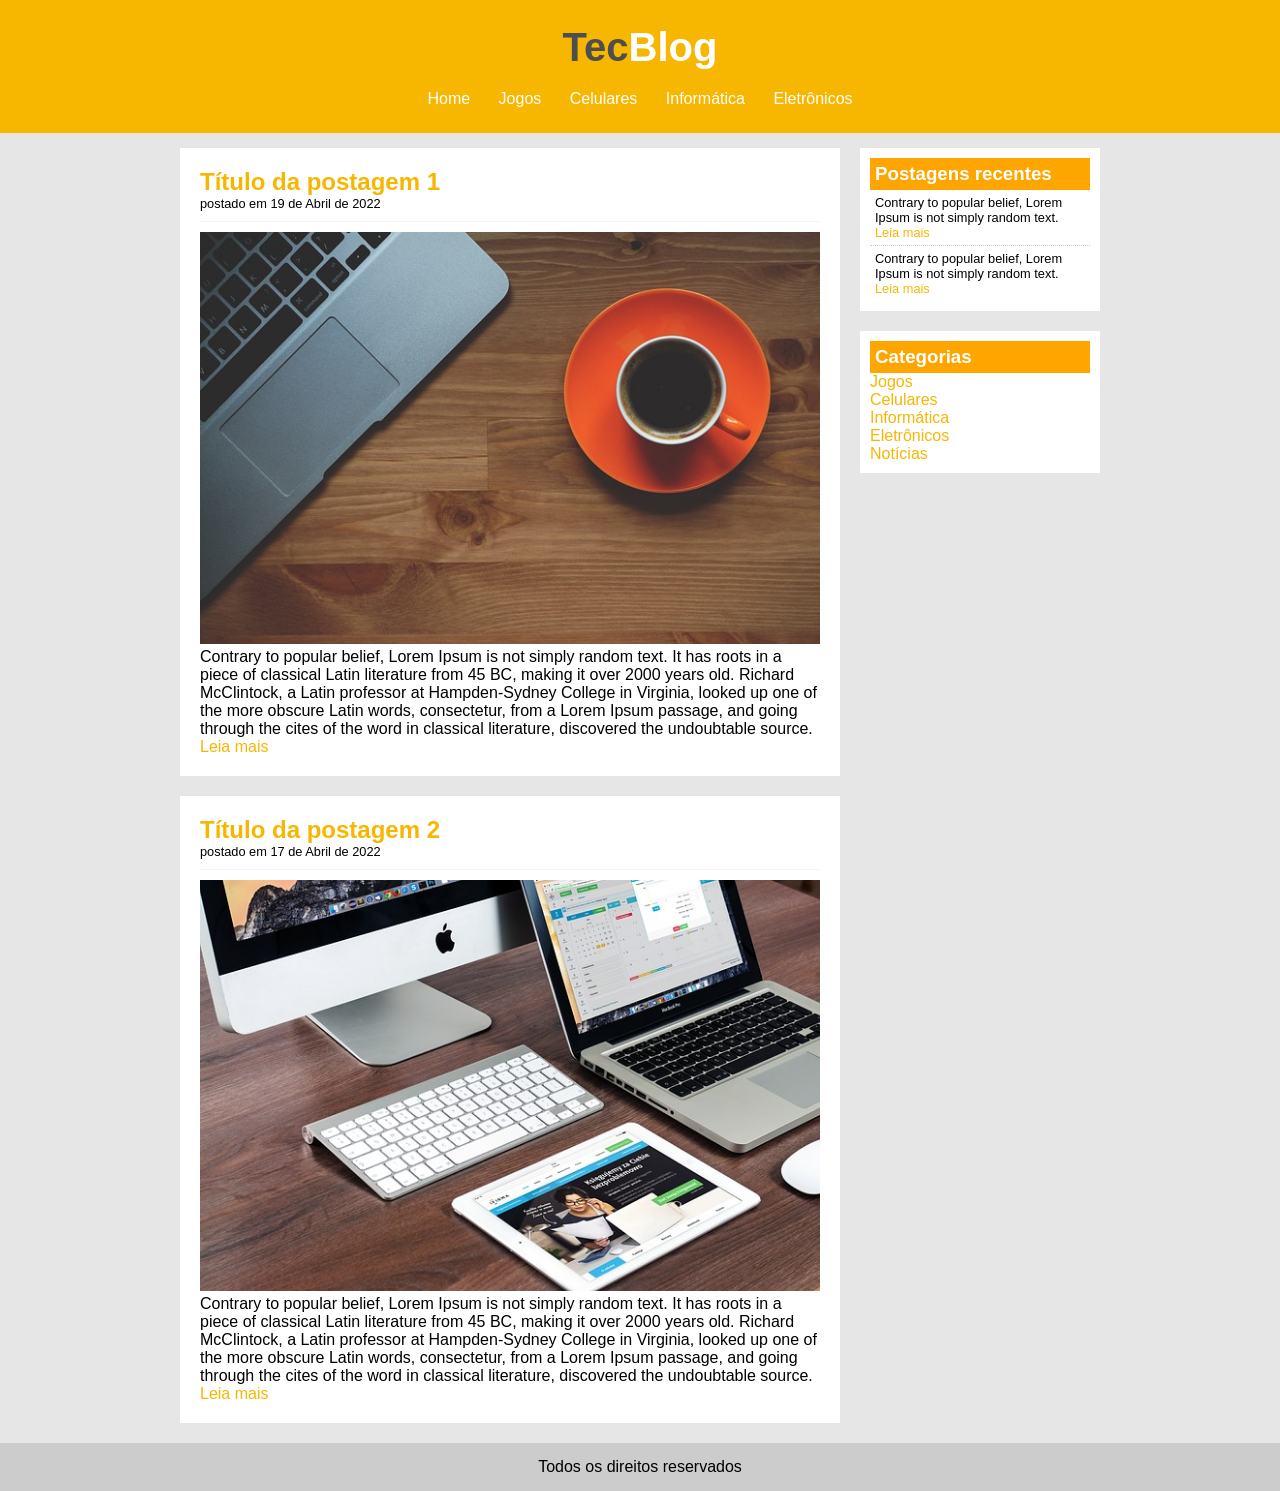
<file: PROJETO - SITE TECBLOG/index.html>
<!DOCTYPE html>
<html>
<head>
	<meta charset="utf-8">
	<title>TecBlog - O seu Blog de tecnologia</title>
	<link rel="stylesheet" type="text/css" href="CSS/estilo.css">
</head>
<body>

	<div id="area-cabecalho">

		<div id="area-logo">
			<h1>Tec<span class="branco">Blog</span></h1>
		</div>
		<div id="area-menu">
			<a href="index.html">Home</a>
			<a href="jogos.html">Jogos</a>
			<a href="celulares.html">Celulares</a>
			<a href="informatica.html">Informática</a>
			<a href="eletronicos.html">Eletrônicos</a>
		</div>

	</div>

	<div id="area-principal">

		<div id="area-postagens">

			<!-- abertura postagem -->
			<div class="postagem">
				<h2>Título da postagem 1</h2>
				<span class="data-postagem">postado em 19 de Abril de 2022</span>
				<img width="620px" src="imagens/imagem1.jpg">
				<p>
					Contrary to popular belief, Lorem Ipsum is not simply random text. It has roots in a piece of classical Latin literature from 45 BC, making it over 2000 years old. Richard McClintock, a Latin professor at Hampden-Sydney College in Virginia, looked up one of the more obscure Latin words, consectetur, from a Lorem Ipsum passage, and going through the cites of the word in classical literature, discovered the undoubtable source.
				</p>
				<a href="">Leia mais</a>				
			</div><!--// fechamento postagem -->

			<!-- abertura postagem -->
			<div class="postagem">
				<h2>Título da postagem 2</h2>
				<span class="data-postagem">postado em 17 de Abril de 2022</span>
				<img width="620px" src="imagens/imagem2.jpg">
				<p>
					Contrary to popular belief, Lorem Ipsum is not simply random text. It has roots in a piece of classical Latin literature from 45 BC, making it over 2000 years old. Richard McClintock, a Latin professor at Hampden-Sydney College in Virginia, looked up one of the more obscure Latin words, consectetur, from a Lorem Ipsum passage, and going through the cites of the word in classical literature, discovered the undoubtable source.
				</p>
				<a href="">Leia mais</a>				
			</div><!--// fechamento postagem -->

        </div>

		<div id="area-lateral">
			
			<div class="conteudo-lateral">
				<h3>Postagens recentes</h3>
				<div class="postagem-lateral">
					<p>Contrary to popular belief, Lorem Ipsum is not simply random text.</p>
					<a href="">Leia mais</a>
				</div>

				<div class="postagem-lateral" style="border-bottom: none;">
					<p>Contrary to popular belief, Lorem Ipsum is not simply random text.</p>
					<a href="">Leia mais</a>
				</div>

			</div>

			<div class="conteudo-lateral">
				<h3>Categorias</h3>

					<a href="">Jogos</a> <br>
					<a href="">Celulares</a> <br>
					<a href="">Informática</a> <br>
					<a href="">Eletrônicos</a> <br>
					<a href="">Notícias</a> <br>

				</div>
				
			</div>

		</div>

		<div id="rodape">
			Todos os direitos reservados
		</div>
	</div>

</body>
</html>
</file>
<file: PROJETO - SITE TECBLOG/CSS/estilo.css>
/*Limpar formatações padrões*/
* {
  margin: 0;
  padding: 0;
}

body {
  font-size: 1em;
  font-family: "Trebouchet MS", Helvetica, sans-serif;
  background: #e6e6e6;
}

/*
***** Layout *****
*/
#area-cabecalho {
  background-color: #f7b600;
  padding: 15px;
  text-align: center;
}

#area-logo,
#area-menu {
  padding: 10px;
}

#area-principal {
  width: 920px;
  margin: 0 auto;
  padding: 15px;
}

#area-postagens {
  width: 660px;
  float: left;
}

#area-lateral {
  width: 240px;
  float: right;
}

.postagem {
  padding: 20px;
  margin-bottom: 20px;
  background: white;
}

.conteudo-lateral {
  background: white;
  padding: 10px;
  margin-bottom: 20px;
}

.postagem-lateral {
  font-size: 0.8em;
  padding: 5px;
  border-bottom: 1px dotted #ccc;
}

#rodape {
  clear: both;
  text-align: center;
  padding: 15px;
  background: #ccc;
}

/*
***** Formatação do menu *****
*/
a {
  text-decoration: none;
}

a:link,
a:visited {
  color: #f7b600;
}

a:hover {
  text-decoration: underline;
}

#area-cabecalho a:link,
#area-cabecalho a:visited {
  color: #fff;
  padding: 8px 12px;
}

#area-cabecalho a:hover {
  color: #f7b600;
  background: #fff;
  text-decoration: none;
}

/*
***** Formatações em geral *****
*/
h1 {
  color: #4e4e4e;
  font-size: 2.5em;
}

h2 {
  color: #f7b600;
}

h3 {
  color: white;
  background: orange;
  padding: 5px;
}

.branco {
  color: white;
}

.data-postagem {
  font-size: 0.8em;
  border-bottom: 1px solid #f4f4f4;
  padding-bottom: 10px;
  margin-bottom: 10px;
  display: block;
}

/******** BARRA DE NAVEGAÇÃO *******/

ul {
  margin: 0;
  padding: 0;
  list-style-type: none;
}

ul a {
  width: 200px;
  height: 40px;
  display: block;
  text-decoration: none;
  text-indent: 40px;
  line-height: 40px;
  color: black;
  background: url(imagens/menu.png) no-repeat left bottom;
}

a:hover {
  background-position: right bottom;
  text-decoration: none;
  color: #fff;
}

#home #navegacao .home a,
#sobre #navegacao .sobre a,
#servicos #navegacao .servicos a,
#noticias #navegacao .noticias a,
#contato #navegacao .contato a {
  background-position: right bottom;
  background-color: #f99200;
  color: #fff;
}
</file>
